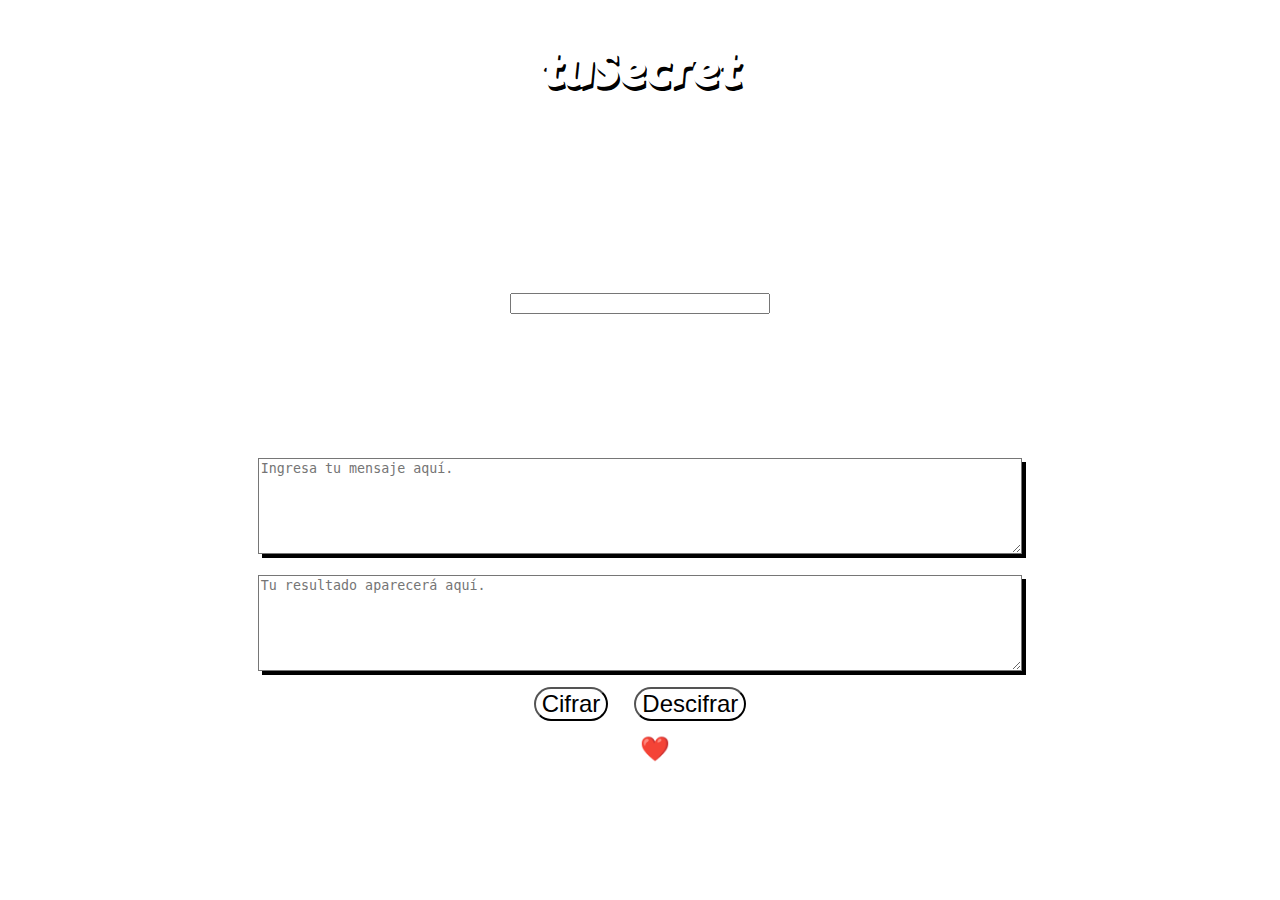
<file: src/index.html>
<!DOCTYPE html>
<html>

<head>
    <meta charset="utf-8">
    <meta name="viewport" content="width=device-width">
    <title>tuSecret</title>
    <link rel="stylesheet" href="style.css" />
    <link href="https://fonts.googleapis.com/css?family=Carter+One|Lato|Rubik" rel="stylesheet">
</head>

<body>
    <header>
        <h1>tuSecret</h1>
    </header>
    <section>
        <h2>¡Hola! En esta página podrás develar y crear mensajes secretos.</h2>
        <div id="inputOffset">
            <h3>Código Secreto:</h3>
            <input type="number" id="key">
        </div>
        <div id="firstBox">
            <h4>Ingresa el mensaje que quieres cifrar o descifrar</h4>
            <textarea id="message1" type="text" placeholder="Ingresa tu mensaje aquí."></textarea>
        </div>
        <div id="secondBox">
            <textarea id="result" type="text" placeholder="Tu resultado aparecerá aquí."></textarea>
        </div>
        <div id="buttons">
            <button type="button" id="botoncifro">Cifrar</button>
            <button type="button" id="botondescifro">Descifrar</button>
        </div>
    </section>
    <div id="root"></div>
    <script src="cipher.js"></script>
    <script src="index.js"></script>
</body>
<footer>
    <div id="container">
        <p>Made with ❤️ by Sofia</p>
    </div>
</footer>

</html>
</file>
<file: src/style.css>
body{
  background-image:url(http://www.brandgradients.com/img/backgrounds/instagram-hex-colors-gradient-background.png);
  background-position: center;
  background-size: cover;
  background-repeat: no-repeat;
  text-align: center;
  color:white;
  font-size: 1.5em}
h1{
  text-shadow: 2px 4px black;
  font-family: 'Carter One', cursive;
  font-size: 2em;
  text-align: center;
  user-select: none}
h2,h4{
  text-align: center;
  font-family: 'Lato', sans-serif;
  font-size: 1em;
  margin: 50px;
  user-select: none}
p{
  text-align: center;
  font-family: 'Lato', sans-serif;
  font-size: 1em;
  margin: 2px;
  user-select: none}
h3,#container{
  text-align: center;
  font-family:'Rubik', sans-serif;
  font-size: 1em;
  user-select: none}
#message1{
  margin:15px;
}
#message1, #result{
  box-shadow: 4px 4px black;
  width: 60%;
  height: 90px}
#key{
  width: 20%}
#showInstructions{
  font-size: 1em
}
#botonayuda{
  font-size: 0.8em;
  color: white;
  background: black;
  border-radius: 40px}
#botoncifro, #botondescifro{
  margin:10px;
  font-size: 1em;
  display: inline-block;
  -webkit-transition-duration: 0.4s;
  transition-duration: 0.4s;
  cursor: pointer;
  text-decoration: none;
  background: white;
  border-radius: 20px}
#botoncifro:hover {
  background-color: black;
  color: white}
#botondescifro:hover{
  background-color: black;
  color:white}
</file>
